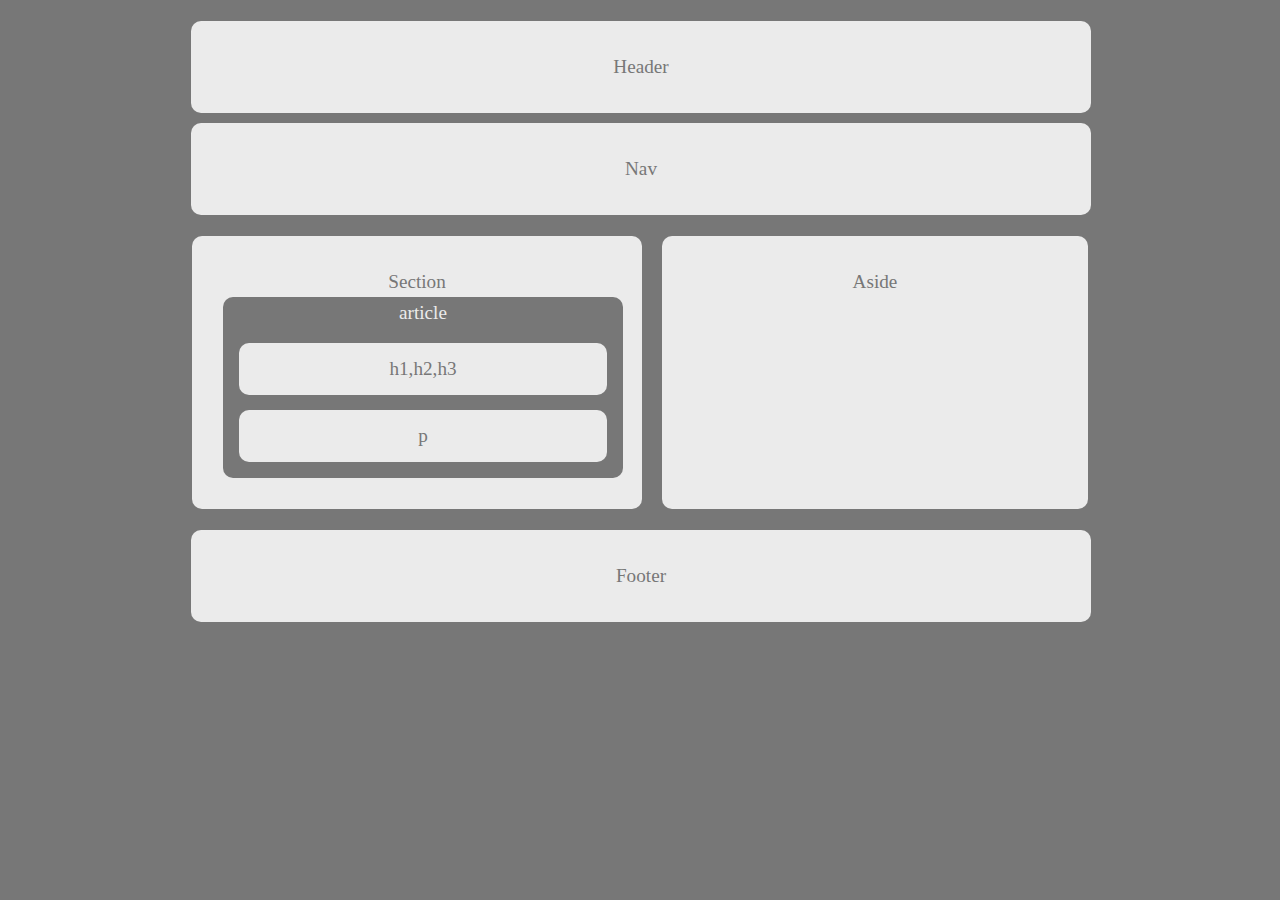
<file: newproject1/index.html>
<!DOCTYPE html>
<html lang="en">

<head>
    <meta charset="UTF-8">
    <meta http-equiv="X-UA-Compatible" content="IE=edge">
    <meta name="viewport" content="width=device-width, initial-scale=1.0">
    <title>Document</title>
    <link rel="stylesheet" href="assets/style.css">
</head>

<body>
    <div class="container">
        <header class="header">Header</header>
        <nav class="nav"> Nav</nav>
        <div class="main">
            <section class="section">Section
                <article>
                    article
                    <p>h1,h2,h3</p>
                    <p>p</p>
                </article>
            </section>
            <aside class="aside">Aside</aside>
        </div>
        <footer class="footer">Footer</footer>

    </div>
</body>

</html>
</file>
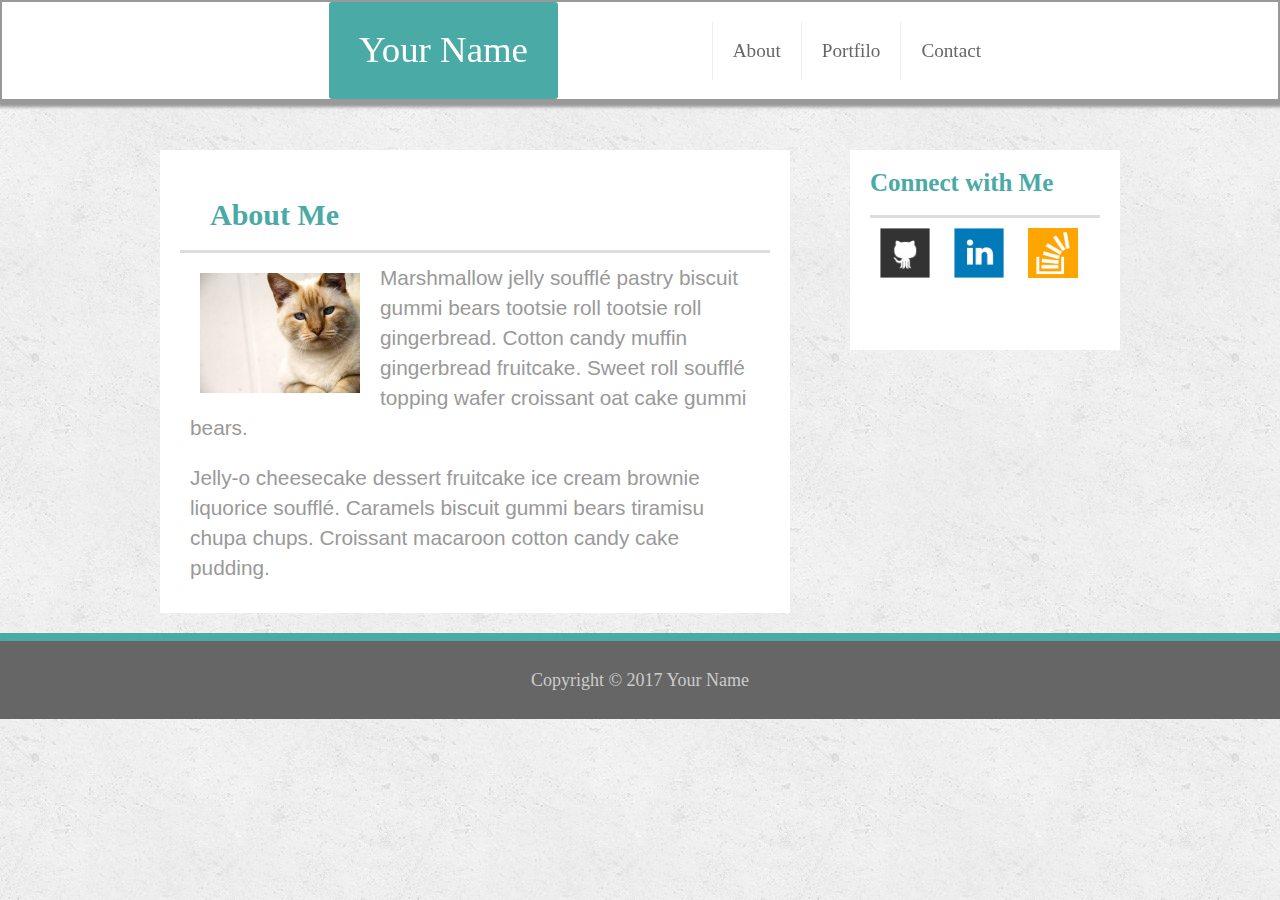
<file: newproject2/index.html>
<!DOCTYPE html>
<html lang="en">

<head>
    <meta charset="UTF-8">
    <meta http-equiv="X-UA-Compatible" content="IE=edge">
    <meta name="viewport" content="width=device-width, initial-scale=1.0">
    <link rel="stylesheet" href="assets/resset.css">
    <link rel="stylesheet" href="assets/style.css">
    <title>Document</title>
</head>

<body>
    <div class="container">
        <header class="header">
            <div class="logo"><a href="#">Your Name</a></div>
            <nav class="navul">
                <ul>
                    <li><a href="index.html"> About</a></li>
                    <li><a href="portfolio.html">portfilo</a> </li>
                    <li><a href="contact.html">contact</a> </li>
                </ul>
            </nav>
        </header>
        <div class="main">
            <section class="left">
                <h1>About Me</h1>
                <img src="images/cat.jpg" alt="cat picture">
                <p>Marshmallow jelly soufflé pastry biscuit gummi bears tootsie roll tootsie roll gingerbread. Cotton
                    candy muffin gingerbread fruitcake. Sweet roll soufflé topping wafer croissant oat cake gummi bears.
                </p>
                <p>Jelly-o cheesecake dessert fruitcake ice cream brownie liquorice soufflé. Caramels biscuit gummi
                    bears tiramisu chupa chups. Croissant macaroon cotton candy cake pudding.
                </p>
            </section>
            <section class="right">
                <h1>Connect with Me</h1>
                <a href="#"><img src="images/github-128.png" alt=""></a>
                <a href="#"><img src="images/linkedin-128.png" alt=""></a>
                <a href="#"><img src="images/stackoverflow-128.png" alt=""></a>
            </section>

        </div>
        <footer class="footer">
            <p>Copyright © 2017 Your Name</p>
        </footer>
    </div>
</body>

</html>
</file>
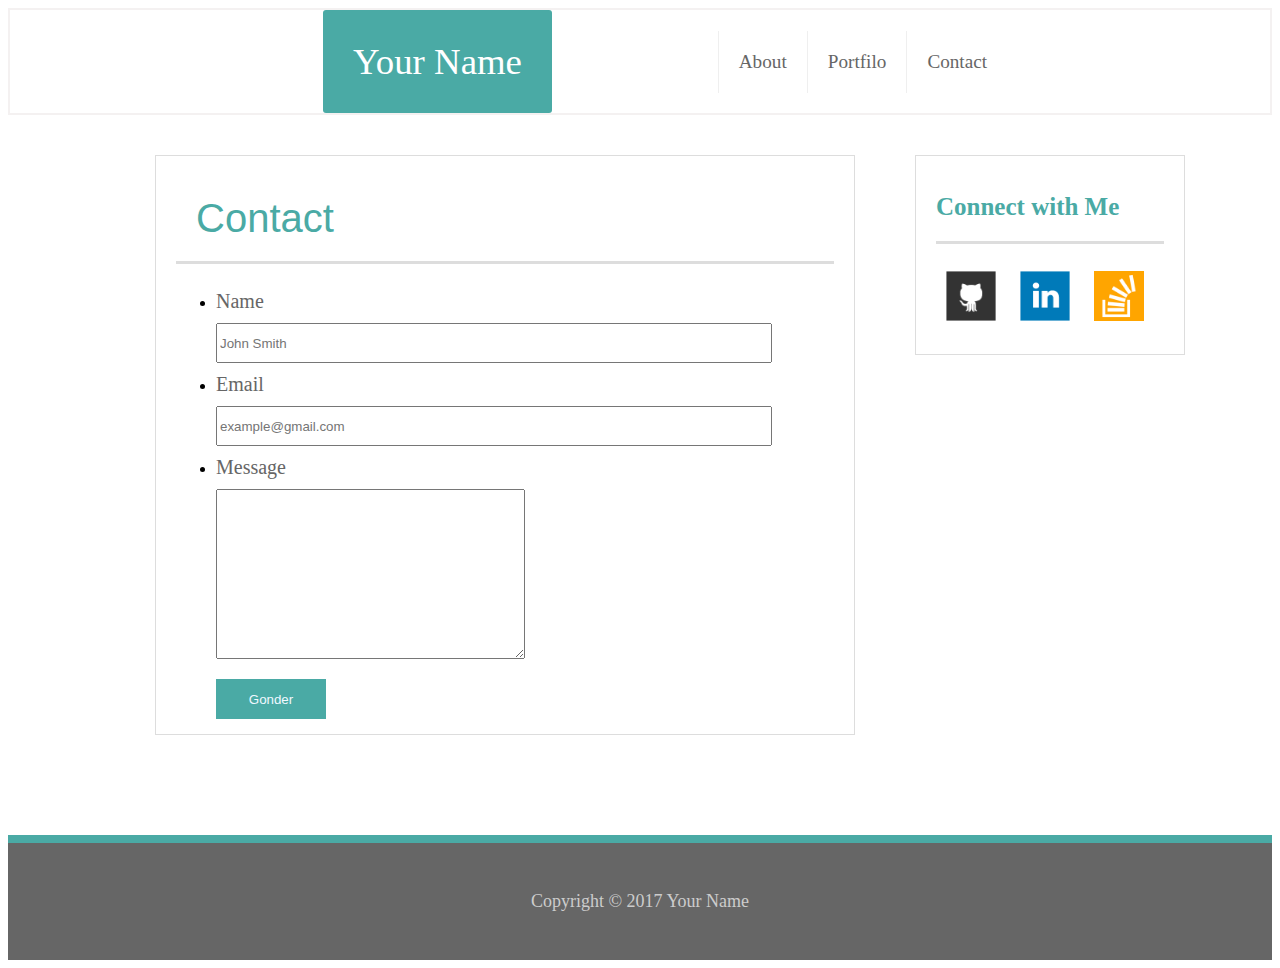
<file: newproject2/contact.html>
<!DOCTYPE html>
<html lang="en">

<head>
    <meta charset="UTF-8">
    <meta http-equiv="X-UA-Compatible" content="IE=edge">
    <meta name="viewport" content="width=device-width, initial-scale=1.0">
    <link rel="stylesheet" href="assets/contact.css">
    <title>Document</title>
</head>

<body>
    <div class="container">
        <header class="header">
            <div class="logo"><a href="#">Your Name</a></div>
            <nav class="navul">
                <ul>
                    <li><a href="index.html"> About</a></li>
                    <li><a href="portfolio.html">portfilo</a> </li>
                    <li><a href="contact.html">contact</a> </li>
                </ul>
            </nav>
        </header>
        <div class="main">
            <section class="left">
                <p>Contact</p>
                <form action="">
                    <ul>
                        <li>
                            <label for="ad">Name</label>
                            <input type="text" id="ad" name="name" placeholder="John Smith" required="required">
                        </li>
                        <li>
                            <label for="email">Email</label>
                            <input type="email" id="email" name="email" placeholder="example@gmail.com"
                                required="required">
                        </li>
                        <li>
                            <label for="mesaj">Message</label>
                            <textarea id="mesaj" name="message" required="required"></textarea>
                        </li>
                    </ul>
                    <input type="submit" value="Gonder"
                        style="width:110px;margin-left: 40px; background-color: #4aaaa5;border-color: transparent;color:aliceblue;">
                </form>
            </section>
            <section class="right">
                <h1>Connect with Me</h1>
                <a href="#"><img src="images/github-128.png" alt=""></a>
                <a href="#"><img src="images/linkedin-128.png" alt=""></a>
                <a href="#"><img src="images/stackoverflow-128.png" alt=""></a>
            </section>
        </div>
        <footer class="footer">
            <p>Copyright © 2017 Your Name</p>
        </footer>
    </div>
</body>

</html>
</file>
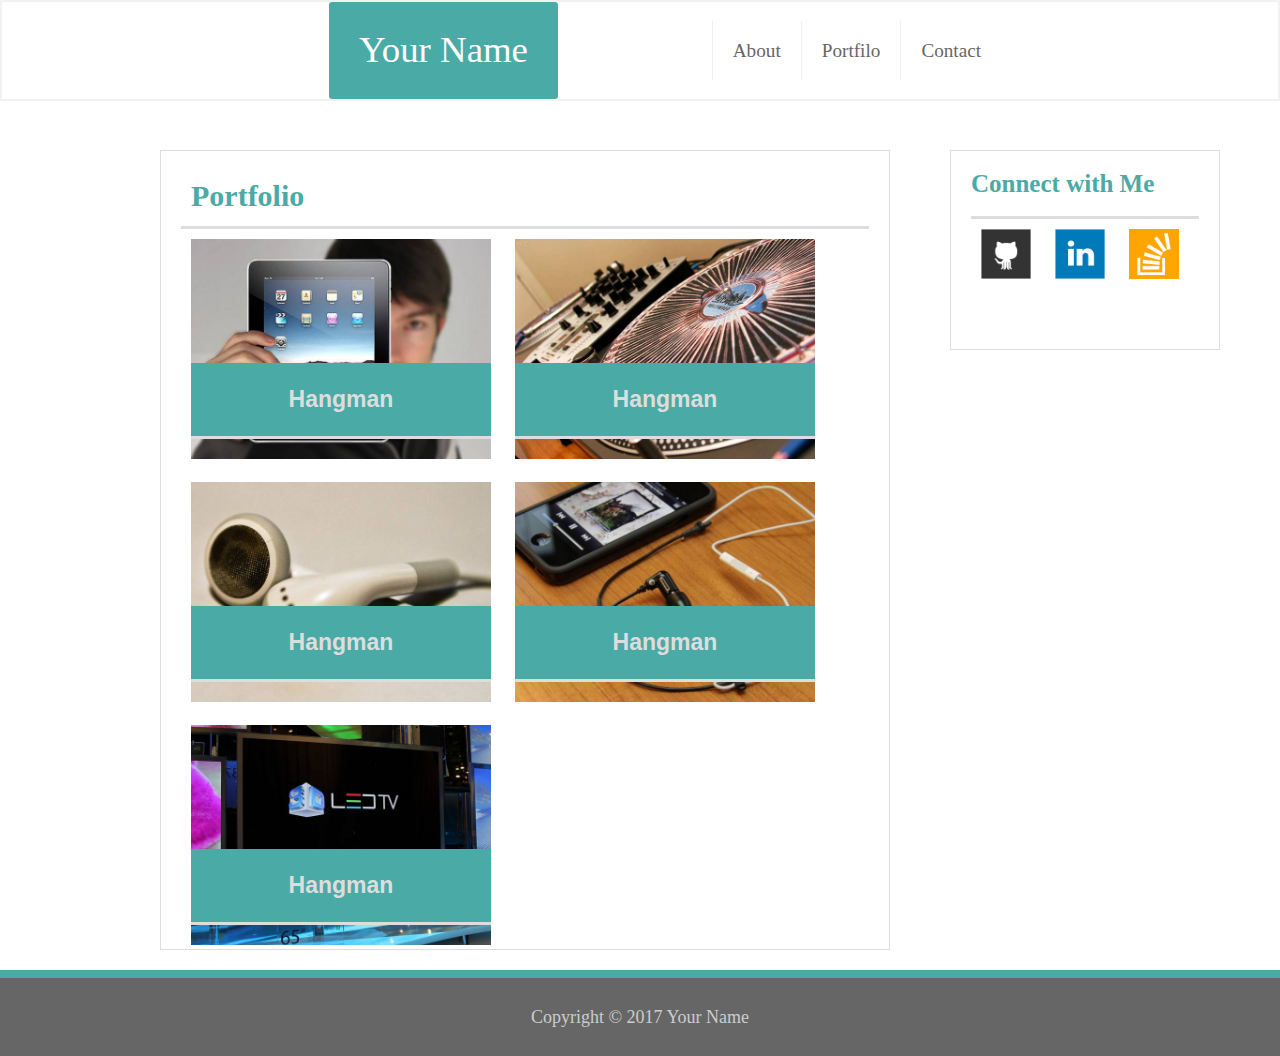
<file: newproject2/portfolio.html>
<!DOCTYPE html>
<html lang="en">
<head>
    <meta charset="UTF-8">
    <meta http-equiv="X-UA-Compatible" content="IE=edge">
    <meta name="viewport" content="width=device-width, initial-scale=1.0">
    <title>Portfolio</title>
    <link rel="stylesheet" href="assets/portfolio.css">
    <link rel="stylesheet" href="assets/resset.css">
</head>
<body>
    <div class="container">
        <header class="header">
            <div class="logo"><a href="#">Your Name</a></div>
            <nav class="navul">
                <ul>
                    <li><a href="index.html"> About</a></li>
                    <li><a href="portfolio.html">portfilo</a> </li>
                    <li><a href="contact.html">contact</a> </li>
                </ul>
            </nav>
        </header>
        <div class="main">
            <div class="left">
                <p>Portfolio</p>
                <div class="div1 div11" ><p>Hangman</p></div>
                <div class="div1 div2" ><p>Hangman</p></div>
                <div class="div1 div3"><p>Hangman</p></div>
                <div class="div1 div4"><p>Hangman</p></div>
                <div class="div1 div5"><p>Hangman</p></div>
            </div>
            <div class="right">
                <h1>Connect with Me</h1>
                <a href="#"><img src="images/github-128.png" alt=""></a>
                <a href="#"><img src="images/linkedin-128.png" alt=""></a>
                <a href="#"><img src="images/stackoverflow-128.png" alt=""></a>
            </div>
           
            </div>
            <footer class="footer">
                <p class="pp">Copyright © 2017 Your Name</p>
            </footer>
</body>
</html>
</file>
<file: newproject1/assets/style.css>
* {
    box-sizing: border-box;
    /* padding: 0px;
    margin: 0px; */
    border: 1px solid transparent;
    border-radius: 10px;
}

body {
    background: #777;
}

.container {
    width: 920px;
    margin: auto;
}

.header,
.nav,
.footer,
.section,
.aside {
    font-size: 1.2rem;
    line-height: 30px;
    text-align: center;
    color: #777;
    padding: 30px;
    margin: 10px;
    width: 900px;
    background: #ebebeb;
    font-style: bold;
}

.main {
    display: flex;
}

.section,
.aside {
    width: 450px;

}

article {
    background-color: #777;
    color: #ebebeb;
    width: 400px;
}

article p {
    background-color: #ebebeb;
    color: #777;
    padding: 10px;
    margin: 15px;
}
</file>
<file: newproject2/assets/style.css>
* {
    box-sizing: border-box;
}

a {
    text-decoration: none;
    color: #666;

}

body {
    background-image: url("../images/concrete_seamless.png")
}

.header {
    position: fixed;
    top: 0px;
    width: 100%;
    display: flex;
    justify-content: space-around;
    align-items: center;
    background-color: white;
    border: 2px solid #999;
    box-shadow: 2px 2px 3px 4px #999;


}

.logo {
    margin-left: 250px;
    background-color: #4aaaa5;
    border-radius: 3px;
    padding: 30px;
}

.logo a {
    text-transform: capitalize;
    color: white;
    font-size: 2.3em;
    font-family: cursive;
    font-weight: 500;
}

.navul ul {
    display: flex;
    justify-content: space-around;
    margin-right: 200px;
}

.navul ul li {

    text-transform: capitalize;
    color: #999;
    border-left: 1px solid #efefef;
    font-size: 1.2em;
    font-family: Georgia, 'Times New Roman', Times, serif;
    padding: 20px;

}

.main {
    display: flex;
    margin-top: 150px;
    justify-content: center;
}

.left {
    background-color: white;
    width: 630px;
    padding: 20px;
}

.left h1 {
    padding: 30px;
    padding-bottom: 20px;
    font-size: 30px;
    border-bottom: 3px solid #ddd;
    font-family: Georgia, Times, "Times New Roman", serif;
    font-weight: 700;
    color: #4aaaa5;
}

.left img {
    padding: 20px;
    width: 200px;
    float: left;
}

.left p {
    font-family: 'Gill Sans', 'Gill Sans MT', Calibri, 'Trebuchet MS', sans-serif;
    font-size: 1.3em;
    padding: 10px;
    color: #999;
    line-height: 30px;
}

.right {
    background-color: white;
    width: 270px;
    height: 200px;
    margin-left: 60px;
    padding: 20px;
}

.right h1 {
    padding-bottom: 20px;
    font-size: 25px;
    border-bottom: 3px solid #ddd;
    font-family: Georgia, Times, "Times New Roman", serif;
    font-weight: 600;
    color: #4aaaa5;

}

.right img {

    width: 70px;
    height: 70px;
    padding: 10px;
}

.footer {
    padding: 30px 0;
    font-size: 18px;
    color: #ccc;
    text-align: center;
    background: #666;
    border-top: 8px solid #4aaaa5;
    margin-top: 20px;
}
.navul ul li:hover{
    font-size: 22px;
    transition: 0.5s;
    background-color:aliceblue;
    border-radius: 15px;
}
</file>
<file: newproject2/assets/contact.css>
* {
    box-sizing: border-box;
}

a {
    text-decoration: none;
    color: #666;

}

.header {

    width: 100%;
    display: flex;
    justify-content: space-around;
    align-items: center;
    background-color: white;
    border: 2px solid #f4f1f1;



}

.logo {
    margin-left: 250px;
    background-color: #4aaaa5;
    border-radius: 3px;
    padding: 30px;
}

.logo a {
    text-transform: capitalize;
    color: white;
    font-size: 2.3em;
    font-family: cursive;
    font-weight: 500;
}

.navul ul {
    display: flex;
    justify-content: space-around;
    margin-right: 200px;
}

.navul ul li {
    list-style-type: none;
    text-transform: capitalize;
    color: #999;
    border-left: 1px solid #efefef;
    font-size: 1.2em;
    font-family: Georgia, 'Times New Roman', Times, serif;
    padding: 20px;

}

.left {
    border: 1px solid #ddd;
    width: 700px;
    height: 580px;
    padding: 20px;
}

.right {
    border: 1px solid #ddd;
    background-color: white;
    width: 270px;
    height: 200px;
    margin-left: 60px;
    padding: 20px;
}

.right h1 {
    padding-bottom: 20px;
    font-size: 25px;
    border-bottom: 3px solid #ddd;
    font-family: Georgia, Times, "Times New Roman", serif;
    font-weight: 600;
    color: #4aaaa5;


}

.navul ul li:hover {
    font-size: 22px;
    transition: 0.5s;
    background-color: aliceblue;
    border-radius: 15px;
}

.right img {

    width: 70px;
    height: 70px;
    padding: 10px;
}

.main {
    display: flex;
    margin-top: 40px;
    justify-content: center;
    margin-left: 60px;
    height: 660px;
}

.left p {
    font-family: 'Franklin Gothic Medium', 'Arial Narrow', Arial, sans-serif;
    padding: 20px;
    font-size: 40px;
    margin: 0px;
    border-bottom: 3px solid #ddd;
    color: #4aaaa5;

}

.left label {
    display: block;
    font-size: 20px;
    color: #666;
    padding: 10px 0px;

}

.left input {
    height: 40px;
    width: 90%;
    color: #666;
}

.left textarea {
    height: 170px;
    width: 50%;
}

.footer {
    padding: 30px 0;
    font-size: 18px;
    color: #ccc;
    text-align: center;
    background: #666;
    border-top: 8px solid #4aaaa5;
    margin-top: 20px;
}
</file>
<file: newproject2/assets/portfolio.css>
* {
    box-sizing: border-box;
}

a {
    text-decoration: none;
    color: #666;

}


.header {
position: fixed;
top: 0px;
    width: 100%;
    display: flex;
    justify-content: space-around;
    align-items: center;
    background-color: white;
    border: 2px solid #f4f1f1;
   


}

.logo {
    margin-left: 250px;
    background-color: #4aaaa5;
    border-radius: 3px;
    padding: 30px;
}

.logo a {
    text-transform: capitalize;
    color: white;
    font-size: 2.3em;
    font-family: cursive;
    font-weight: 500;
}

.navul ul {
    display: flex;
    justify-content: space-around;
    margin-right: 200px;
}

.navul ul li {
    list-style-type: none;
    text-transform: capitalize;
    color: #999;
    border-left: 1px solid #efefef;
    font-size: 1.2em;
    font-family: Georgia, 'Times New Roman', Times, serif;
    padding: 20px;

}
.navul ul li:hover{
    font-size: 22px;
    transition: 0.5s;
    background-color:aliceblue;
    border-radius: 15px;
}
.main{
    display: flex;
    justify-content: center;
    margin-top: 150px;
    margin-left: 100px;
    
}
.left {
    border: 1px solid #ddd;
    width: 730px;
    height: 800px;
    padding: 20px;
}

.right {
border: 1px solid #ddd;
    background-color: white;
    width: 270px;
    height: 200px;
    margin-left: 60px;
    padding: 20px;
}
.left .div1{
    width: 300px;
    height: 220px;
    
    display: inline-block;
    margin: 10px;
    position: relative;
    background-size: cover;
}
.left .div1 p{
   background-color: #4aaaa5;
   width: 100%;
   padding: 25px;
   font-size: 23px;
   text-align: center;
   font-family: 'Lucida Sans', 'Lucida Sans Regular', 'Lucida Grande', 'Lucida Sans Unicode', Geneva, Verdana, sans-serif
   ;
   color: #ddd;
   position: absolute;
   bottom: 20px;
}
.left .div11{
    background-image: url("../images/technics-q-c-640-480-1.jpg");
    
}
.left .div2{
    background-image: url("../images/technics-q-c-640-480-2.jpg");
}
.left .div3{
    background-image: url("../images/technics-q-c-640-480-5.jpg");
}
.left .div4{
    background-image: url("../images/technics-q-c-640-480-7.jpg");
}
.left .div5{
    background-image: url("../images/technics-q-c-640-480-9.jpg");
}
.left p{
padding: 10px;
  padding-bottom: 15px;
    font-size: 30px;
    border-bottom: 3px solid #ddd;
    font-family: Georgia, Times, "Times New Roman", serif;
    font-weight: 700;
    color: #4aaaa5;
}
.right {
    background-color: white;
    width: 270px;
    height: 200px;
    margin-left: 60px;
    padding: 20px;
}

.right h1 {
    padding-bottom: 20px;
    font-size: 25px;
    border-bottom: 3px solid #ddd;
    font-family: Georgia, Times, "Times New Roman", serif;
    font-weight: 600;
    color: #4aaaa5;

}

.right img {

    width: 70px;
    height: 70px;
    padding: 10px;
}
.footer {
    
        padding: 30px 0;
        font-size: 18px;
        color: #ccc;
        text-align: center;
        background: #666;
        border-top: 8px solid #4aaaa5;
        margin-top: 20px;
    
}
</file>
<file: newproject2/assets/resset.css>
/* http://meyerweb.com/eric/tools/css/reset/ 
   v2.0 | 20110126
   License: none (public domain)
*/

html,
body,
div,
span,
applet,
object,
iframe,
h1,
h2,
h3,
h4,
h5,
h6,
p,
blockquote,
pre,
a,
abbr,
acronym,
address,
big,
cite,
code,
del,
dfn,
em,
img,
ins,
kbd,
q,
s,
samp,
small,
strike,
strong,
sub,
sup,
tt,
var,
b,
u,
i,
center,
dl,
dt,
dd,
ol,
ul,
li,
fieldset,
form,
label,
legend,
table,
caption,
tbody,
tfoot,
thead,
tr,
th,
td,
article,
aside,
canvas,
details,
embed,
figure,
figcaption,
footer,
header,
hgroup,
menu,
nav,
output,
ruby,
section,
summary,
time,
mark,
audio,
video {
    padding: 0;
    margin: 0;
    font: inherit;
    font-size: 100%;
    vertical-align: baseline;
    border: 0;
}

/* HTML5 display-role reset for older browsers */
article,
aside,
details,
figcaption,
figure,
footer,
header,
hgroup,
menu,
nav,
section {
    display: block;
}

body {
    line-height: 1;
}

ol,
ul {
    list-style: none;
}

blockquote,
q {
    quotes: none;
}

blockquote:before,
blockquote:after,
q:before,
q:after {
    content: "";
    content: none;
}

table {
    border-spacing: 0;
    border-collapse: collapse;
}
</file>
